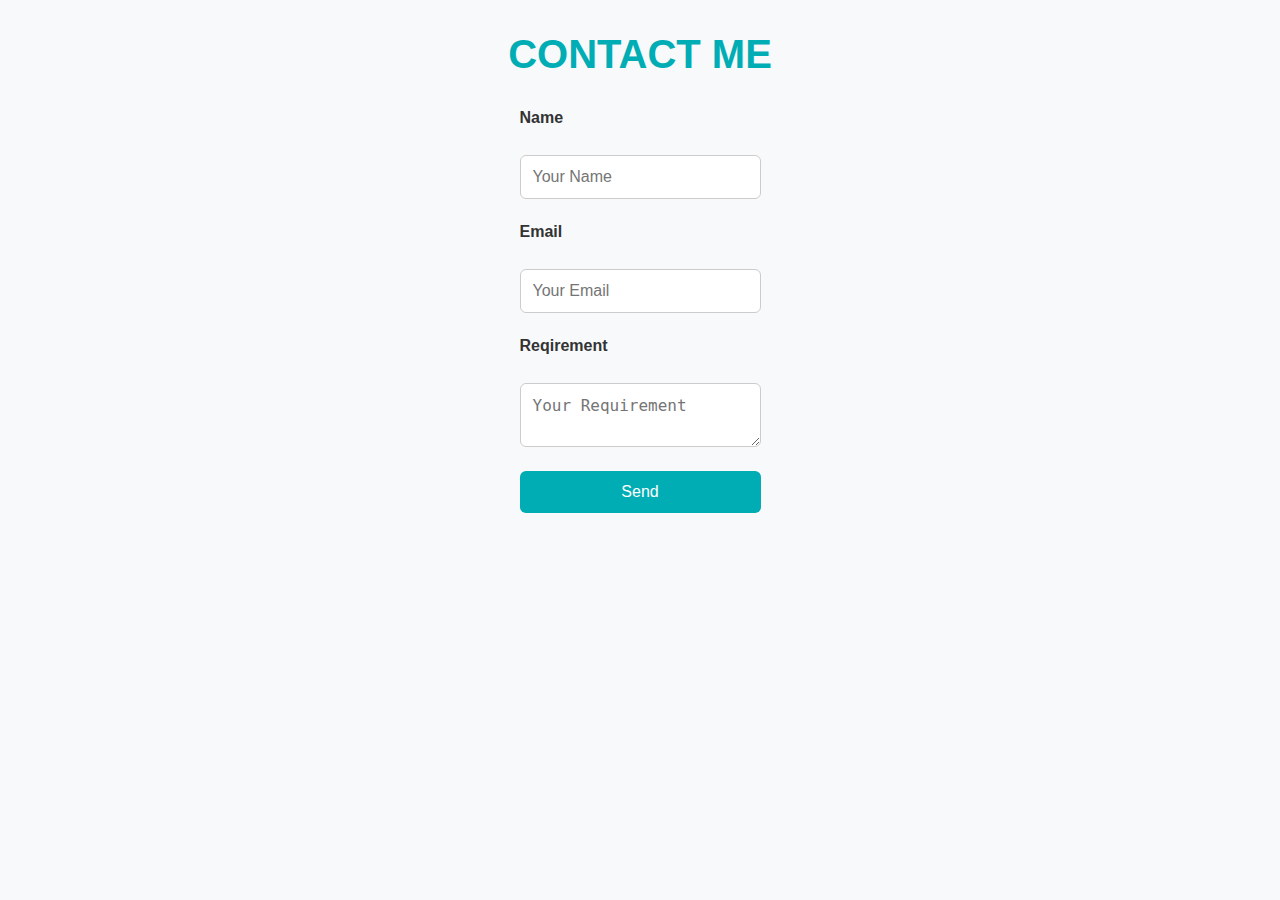
<file: mywork.html>
<!DOCTYPE html>
<html lang="en">
<head>
    <meta charset="UTF-8">
    <meta name="viewport" content="width=device-width, initial-scale=1.0">
    <title>contact me</title>
    <link rel="stylesheet" href="styl.css">
</head>
<body>
  <header>
    <h1>CONTACT ME</h1>
  </header>
  <MAIN>
    <form>
                <label for="name">Name</label>
                <input type="text" id="name" placeholder="Your Name" required>

                <label for="email">Email</label>
                <input type="email" id="email" placeholder="Your Email" required>

                <label for="reqirement">Reqirement</label>
                <textarea id="requrement" placeholder="Your Requirement" required></textarea>

                <button type="submit">Send</button>
            </form>
  </MAIN>
</body>
</html>
</file>
<file: styl.css>
/* Reset and Base Styling */
* {
  margin: 0;
  padding: 0;
  box-sizing: border-box;
}

body {
  font-family: 'Segoe UI', Tahoma, Geneva, Verdana, sans-serif;
  background-color: #f7f9fb;
  color: #333;
  padding: 2rem;
}

/* Header */
header {
  text-align: center;
  margin-bottom: 2rem;
}

header h1 {
  font-size: 2.5rem;
  color: #00adb5;
}

/* Main/Form Container */
main,
form {
  max-width: 500px;
  margin: auto;
  display: flex;
  flex-direction: column;
  gap: 1.5rem;
}

/* Label & Input Styling */
label {
  font-weight: bold;
  margin-bottom: 0.25rem;
}

input,
textarea {
  padding: 0.75rem;
  border: 1px solid #ccc;
  border-radius: 6px;
  font-size: 1rem;
  transition: border-color 0.3s ease;
}

input:focus,
textarea:focus {
  border-color: #00adb5;
  outline: none;
}

/* Button Styling */
button {
  background-color: #00adb5;
  color: white;
  padding: 0.75rem;
  border: none;
  font-size: 1rem;
  border-radius: 6px;
  cursor: pointer;
  transition: background-color 0.3s ease;
}

button:hover {
  background-color: #007b85;
}

/* Responsive for Mobile */
@media (max-width: 600px) {
  body {
    padding: 1rem;
  }

  header h1 {
    font-size: 2rem;
  }

  main {
    padding: 0 1rem;
  }
}
</file>
